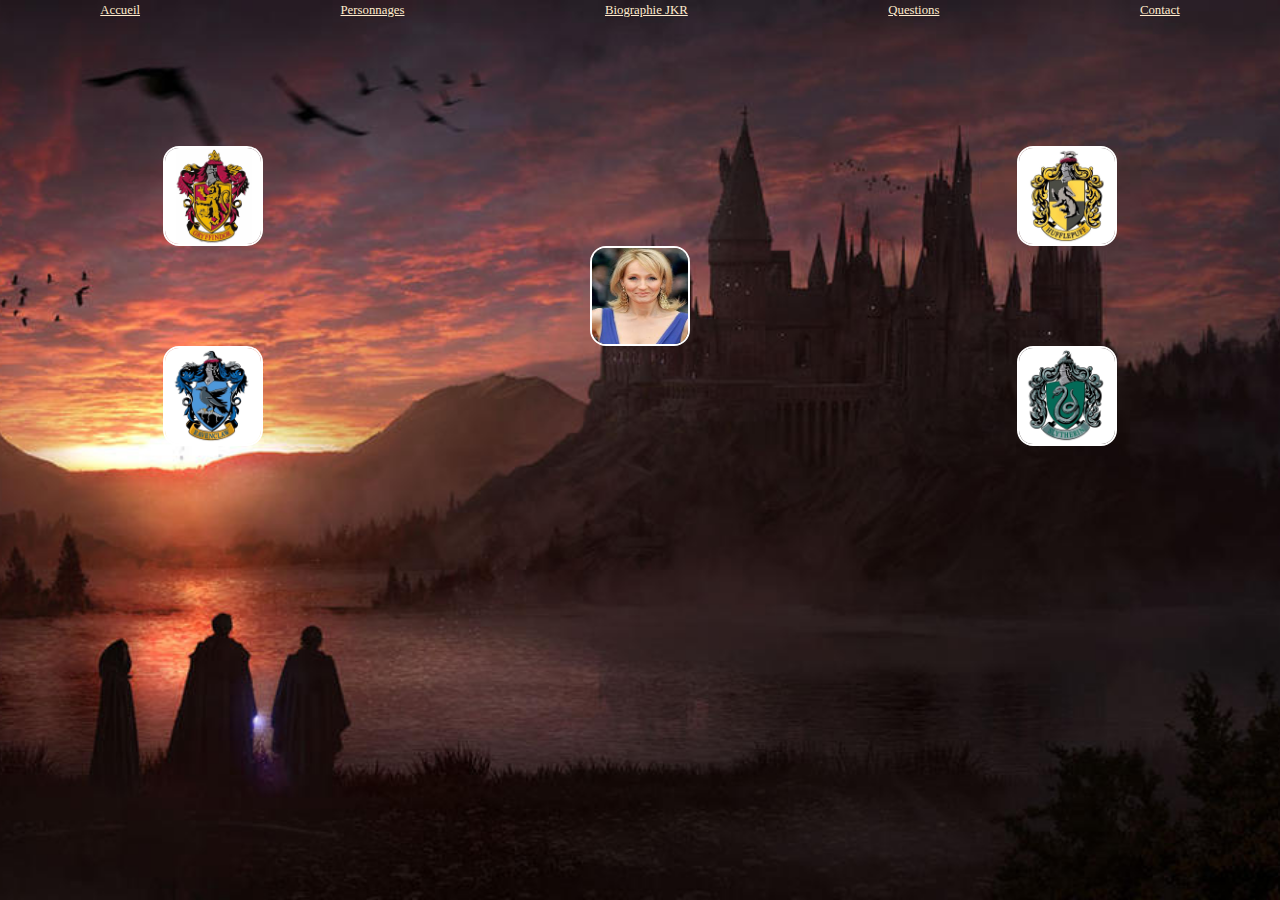
<file: index.html>
<!DOCTYPE html>
<html lang="en">
<head>
    <meta charset="UTF-8">
    <meta http-equiv="X-UA-Compatible" content="IE=edge">
    <meta name="viewport" content="width=device-width, initial-scale=1.0">
    <title>Harry</title>
    <link rel="stylesheet" href="style.css">
</head>
<body>

    <ul>

        <li><a href="index.html" title="Accueil">Accueil</a></li>
        <li><a href="personnages.html" title="Personnaged">Personnages</a></li>
        <li><a href="biographie.html" title="Biographie JKR">Biographie JKR</a></li>
        <li><a href="questions.html" title="Questions">Questions</a></li>
        <li><a href="contact.html" title="Contact">Contact</a></li>
      </ul>

      <div class="img">

          <div class="jkr center-card">
           <a href="biographie.html"><img src="img/jkr.jpg" alt="photo JKR" height="100" width="100"></a>
          </div>

          <div class="blasonm center-card">                                                     
            <a href="#popup"><img src="img/blason-gryffondor-harry-potter.webp" alt="blason gryffondor" height="100" width="100"></a>
          </div>

          <div id="popup" class="overlay">
            <div class="popup">
                <h2 class="h2-griffondor">Blason Gryffondor</h2>
                <a href="#" class="cross">&times;</a>
                <p class="p-griffondor">Godric Gryffondor, fondateur de Poudlard et de la maison portant son nom,
                     était le plus grand duelliste de son époque. 
                     Il s’est battu pour que n’importe quel élève ayant un don magique puisse intégrer l’école.
                    Les qualités requises pour intégrer la maison Gryffondor sont le courage, 
                    la force d’esprit, la paix et la hardiesse.
                    Ces valeurs sont représentées par le lion d’or sur le blason de la maison.                 
                    Le professeur Minerva McGonagall était la directrice de la maison lorsque Harry Potter a fait son entrée à Gryffondor.
                    Le fantôme attitré à la maison est Nick Quasi-Sans-Tête.</p>
                    
            </div>
          </div>
                
             
          <div class="blasonp center-card">        
            <a href="#popup1"><img src="img/Blason-poufsoufle-harry-potter.webp" alt="blason Poufsouffle" height="100" width="100"></a>
          </div>

          <div id="popup1" class="overlay1">
            <div class="popup1">
                <h2 class ="h2-poufsouffle">Blason Poufsouffle</h2>
                <a href="#" class="cross1">&times;</a>
                <p class ="p-poufsouffle">Helga Poufsouffle est la fondatrice de la maison portant son nom et
                     également l’une des fondatrices de l’école des sorciers.
                    La maison Poufsouffle valorise les élèves ayant comme valeurs le sens du partage, 
                    la bienveillance et la loyauté. Les valeurs de la maison Poufsouffle sont caractérisées par son emblème, 
                    le blaireau. Helga Poufsouffle est connue pour utiliser la nourriture dans ses sortilèges.
                     C’est pourquoi la salle commune de la maison se trouve près de la cuisine de Poudlard. 
                     En effet, les odeurs dégagées par la cuisine permettent aux élèves de développer leur odorat et leur goût.                    
                    La directrice de la maison Poufsouffle est Pomona Chourave, 
                    elle est également professeur de botanique à Poudlard. 
                    Le fantôme de la maison est Le Moine Gras.</p>
                
            </div>
        </div>

          <div class="blasonsd center-card">
            <a href="#popup2"><img src="img/blason-serdaigle-harry-potter.webp" alt="blason serdaigle" height="100" width="100"></a>
          </div>

          <div id="popup2" class="overlay2">
            <div class="popup2">
                <h2 class ="h2-serdaigle">Blason Serdaigle</h2>
                <a href="#" class="cross2">&times;</a>
                <p class ="p-serdaigle">La maison Serdaigle a été fondé par Rowena Serdaigle. 
                    Elle est aussi l’une des fondatrices de l’école des sorciers.
                    La maison Serdaigle valorisent l’entrée des sorciers qui ont les qualités suivantes : 
                    la sagesse, l’esprit, l’intellect et l’apprentissage. 
                    C’est pourquoi la plupart des sorciers de la maison Serdaigle 
                    sont des personnes ayant beaucoup de talents et une capacité à pratiquer plusieurs sortilèges.     
                    Contrairement aux autres maisons où il suffit d’un mot de passer pour intégrer les salles communes, 
                    Serdaigle demande à ses sorciers de répondre à une énigme.                   
                    Lorsque Harry Potter fait son entrée à l’école des sorciers 
                    le directeur de la maison Serdaigle est Fillius Flitwic et son fantôme est la Dame Grise.</p>
            </div>
        </div>

           <div class="blasonsp center-card">
            <a href="#popup3"><img src="img/blason-serpentard-harry-potter.webp" alt="blason serpantard" height="100" width="100"></a>
           </div>

           <div id="popup3" class="overlay3">
            <div class="popup3">
                <h2 class ="h2-serpentard">Blason Serpentard</h2>
                <a href="#" class="cross3">&times;</a>
                <p class ="p-serpentard">Le fondateur de cette maison est Salazar Serpentard, 
                    il est également l’un des fondateurs de Poudlard.
                    L’emblème de la maison est le serpent. 
                    C’est un clin d’oeil au fondateur de la maison puisqu’il parlait le fourchelang,
                    soit la langue des serpents.                   
                    Les qualités valorisées pour intégrer Serpentard sont la ruse, 
                    l’ambition et l’ingéniosité. 
                    Salazar Serpentard a également une préférence pour les sorciers de Sang Pur, 
                    soit un sorcier qui n’a aucun Moldu ni né-Moldu parmi ses parents et ses grands-parents.                   
                    Le directeur de la maison Serpentard est Severus Rogue et le fantôme est Baron Sanglant.</p>
            </div>
        </div>
      </div>
    
</body>
</html>
</file>
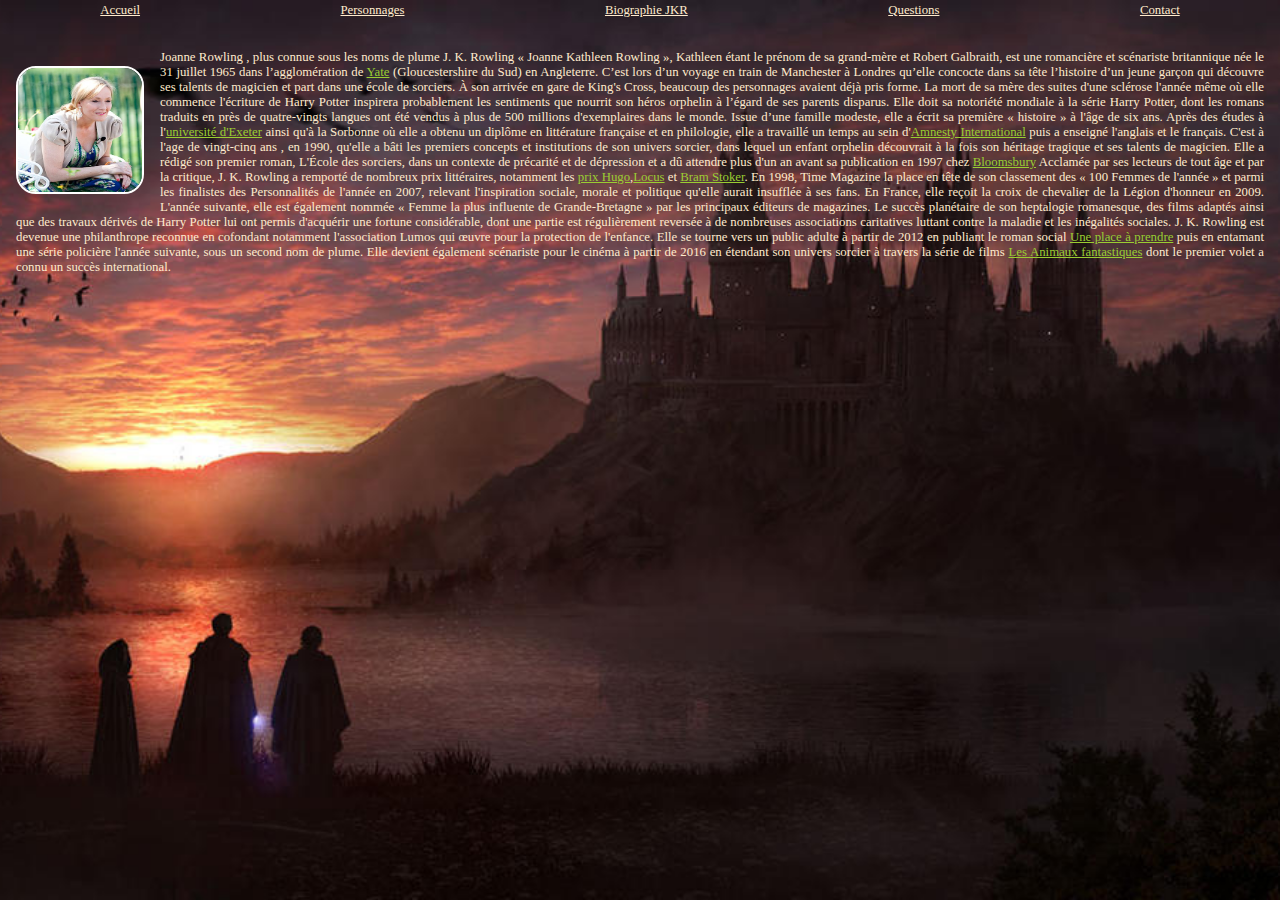
<file: biographie.html>
<!DOCTYPE html>
<html lang="en">

<head>
    <meta charset="UTF-8">
    <meta http-equiv="X-UA-Compatible" content="IE=edge">
    <meta name="viewport" content="width=device-width, initial-scale=1.0">
    <link rel="stylesheet" href="style.css">
    <title>Document</title>
</head>

<body>

    <ul>

        <li><a href="index.html" title="Accueil">Accueil</a></li>
        <li><a href="personnages.html" title="Personnaged">Personnages</a></li>
        <li><a href="biographie.html" title="Biographie JKR">Biographie JKR</a></li>
        <li><a href="questions.html" title="Questions">Questions</a></li>
        <li><a href="contact.html" title="Contact">Contact</a></li>
      </ul>


    <img src="./img/J._K._Rowling_2010.jpg" id="img" alt="" height="300" width="300">
    <p>
        
        
        Joanne Rowling , plus connue sous les noms de plume J. K. Rowling « Joanne Kathleen Rowling », Kathleen étant le
        prénom de sa grand-mère et Robert Galbraith,
        est une romancière et scénariste britannique née le 31 juillet 1965 dans l’agglomération de <a
            href="https://fr.wikipedia.org/wiki/Yate" title="Yate">Yate</a> (Gloucestershire du Sud) en Angleterre.
        C’est lors d’un voyage en train de Manchester à Londres qu’elle concocte dans sa tête l’histoire d’un jeune
        garçon qui découvre ses talents de magicien et part dans une école de sorciers.
        À son arrivée en gare de King's Cross, beaucoup des personnages avaient déjà pris forme.
        La mort de sa mère des suites d'une sclérose l'année même où elle commence l'écriture de Harry Potter inspirera
        probablement les sentiments que nourrit son héros orphelin à l’égard de ses parents disparus.
        Elle doit sa notoriété mondiale à la série Harry Potter, dont les romans traduits en près de quatre-vingts
        langues ont été vendus à plus de 500 millions d'exemplaires dans le monde.

        Issue d’une famille modeste, elle a écrit sa première « histoire » à l'âge de six ans.
        Après des études à l'<a href="https://fr.wikipedia.org/wiki/Universit%C3%A9_d%27Exeter"
            title="université d'Exeter">université d'Exeter</a> ainsi qu'à la Sorbonne où elle a obtenu un diplôme en
        littérature française et en philologie,
        elle a travaillé un temps au sein d'<a href="https://fr.wikipedia.org/wiki/Amnesty_International"
            title="Amnesty International">Amnesty International</a> puis a enseigné l'anglais et le français.
        C'est à l'age de vingt-cinq ans , en 1990, qu'elle a bâti les premiers concepts et institutions de son univers
        sorcier,
        dans lequel un enfant orphelin découvrait à la fois son héritage tragique et ses talents de magicien.
        Elle a rédigé son premier roman, L'École des sorciers, dans un contexte de précarité et de dépression et a dû
        attendre plus d'un an avant sa publication en 1997 chez <a
            href="https://fr.wikipedia.org/wiki/Bloomsbury_Publishing" title="Bloomsbury">Bloomsbury</a>

        Acclamée par ses lecteurs de tout âge et par la critique, J. K. Rowling a remporté de nombreux prix littéraires,
        notamment les <a href="https://fr.wikipedia.org/wiki/Prix_Hugo" title="prix Hugo">prix Hugo</a>,<a
            href="https://fr.wikipedia.org/wiki/Prix_Locus" title="Locus">Locus</a> et <a
            href="https://fr.wikipedia.org/wiki/Prix_Bram-Stoker" title="Bram Stoker">Bram Stoker</a>.
        
        En 1998, Time Magazine la place en tête de son classement des « 100 Femmes de l'année » et parmi les finalistes
        des Personnalités de l'année en 2007,
        relevant l'inspiration sociale, morale et politique qu'elle aurait insufflée à ses fans. En France, elle reçoit
        la croix de chevalier de la Légion d'honneur en 2009.
        L'année suivante, elle est également nommée « Femme la plus influente de Grande-Bretagne » par les principaux
        éditeurs de magazines.


        Le succès planétaire de son heptalogie romanesque, des films adaptés ainsi que des travaux dérivés de Harry
        Potter lui ont permis d'acquérir une fortune considérable,
        dont une partie est régulièrement reversée à de nombreuses associations caritatives luttant contre la maladie et
        les inégalités sociales.
        J. K. Rowling est devenue une philanthrope reconnue en cofondant notamment l'association Lumos qui œuvre pour la
        protection de l'enfance.

        Elle se tourne vers un public adulte à partir de 2012 en publiant le roman social <a
            href="https://fr.wikipedia.org/wiki/Une_place_%C3%A0_prendre" title="Une place à prendre">Une place à
            prendre</a>
        puis en entamant une série policière l'année suivante, sous un second nom de plume.
        Elle devient également scénariste pour le cinéma à partir de 2016 en étendant son univers sorcier à travers la
        série de films  <a
            href="https://fr.wikipedia.org/wiki/Les_Animaux_fantastiques_(s%C3%A9rie_de_films)"
            title="Les Animaux fantastiques">Les Animaux fantastiques</a>
        dont le premier volet a connu un succès international.
    </p>

</body>

</html>
</file>
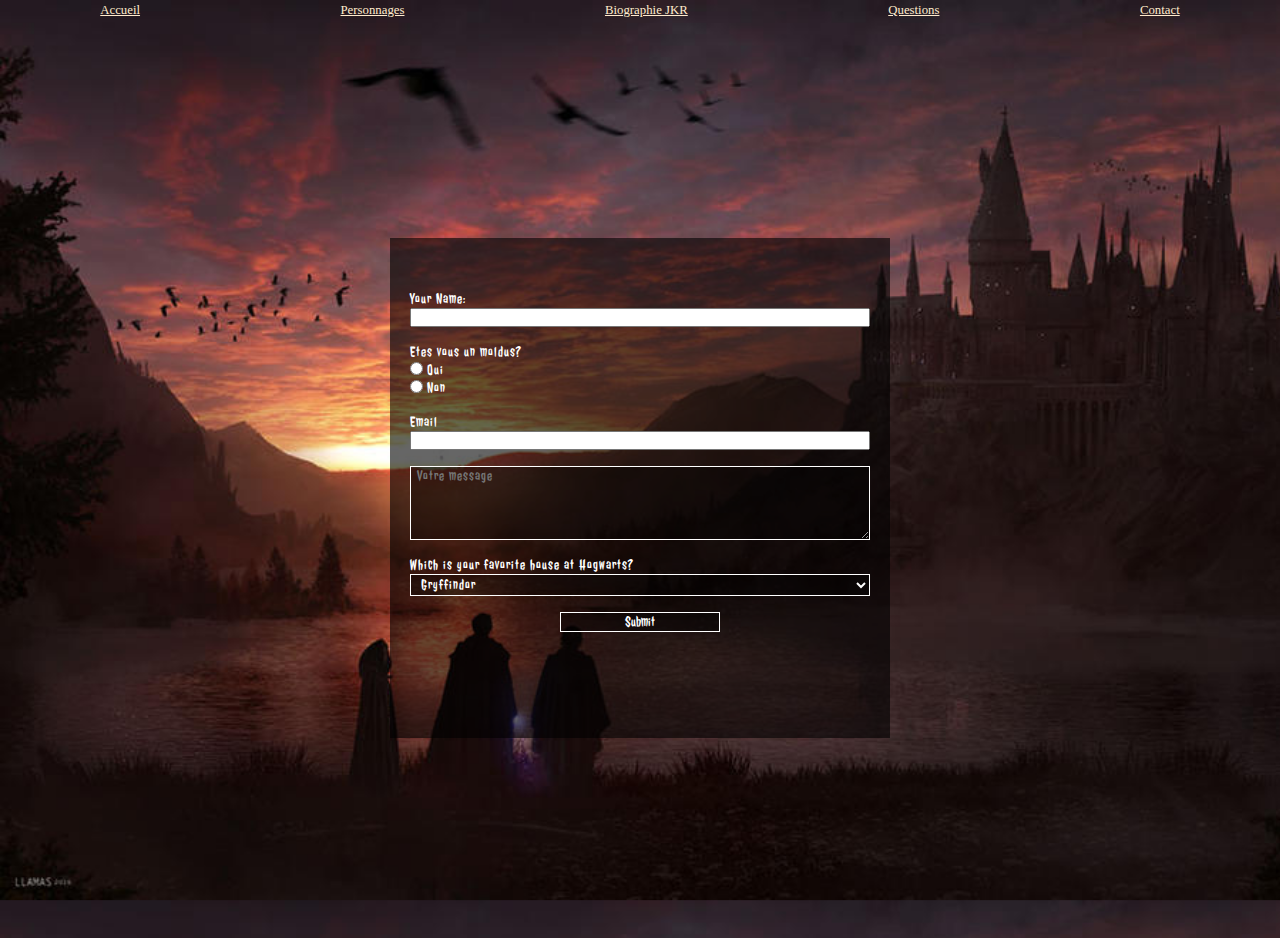
<file: contact.html>
<!DOCTYPE html>
<html lang="en">
<head>
    <meta charset="UTF-8">
    <meta http-equiv="X-UA-Compatible" content="IE=edge">
    <meta name="viewport" content="width=device-width, initial-scale=1.0">
    <title>Document</title>
    <link href="https://fonts.googleapis.com/css?family=Jolly+Lodger" rel="stylesheet">
    <link rel="stylesheet" href="stylecont.css" type="text/css">
    
</head>
<body>
  
  <ul>
    
    <li><a href="index.html" title="Accueil">Accueil</a></li>
    <li><a href="personnages.html" title="Personnaged">Personnages</a></li>
    <li><a href="biographie.html" title="Biographie JKR">Biographie JKR</a></li>
    <li><a href="questions.html" title="Questions">Questions</a></li>
    <li><a href="contact.html" title="Contact">Contact</a></li>
  </ul>
  
  <div id="hogwarts-background">
    <div id="form-wrapper">
      <form>
        <div class="label">
          <label for="wizard-name">Your Name: </label>
          <input  id="wizard-name" name="wizard-name" cols="20" rows="1"></input>
        </div>
        <div class="label">   
          <p>Etes vous un moldus?</p>
          <div>
            <input type="radio" id="yes-muggle" name="muggle-parent" value="yes">
            <label for="contactChoice1">Oui</label>
          </div>
          <div>
            <input type="radio" id="no-muggle" name="muggle-parent" value="no">
            <label for="contactChoice2">Non</label>
          </div>
        </div>
        
        <div class="label">
          <label for="emailinput">Email</label>
            <input type="email" id="emailinput" name="email" cols="28" rows="1"></input>
            </div>
            
            <div class="label">
              <textarea id="messageinput" name="message" cols="35" rows="4" placeholder="Votre message"></textarea>
            </div>
            
            <div class="label">
            <p>Which is your favorite house at Hogwarts?</p>
            
            <select name="fav-house">
              <option value="Gryffindor">Gryffindor</option>
              <option value="Hufflepuff">Hufflepuff</option>
              <option value="Ravenclaw">Ravenclaw</option>
              <option value="Slytherin">Slytherin</option>
            </select>
          </div>
          
          <div><input id="sub" type="submit" value="Submit"></div>
          
          
          
        </form>
        
      </div>
    </div> 
    
    
  
  
  <script src="contact.js"></script>
</body>
</html>
</file>
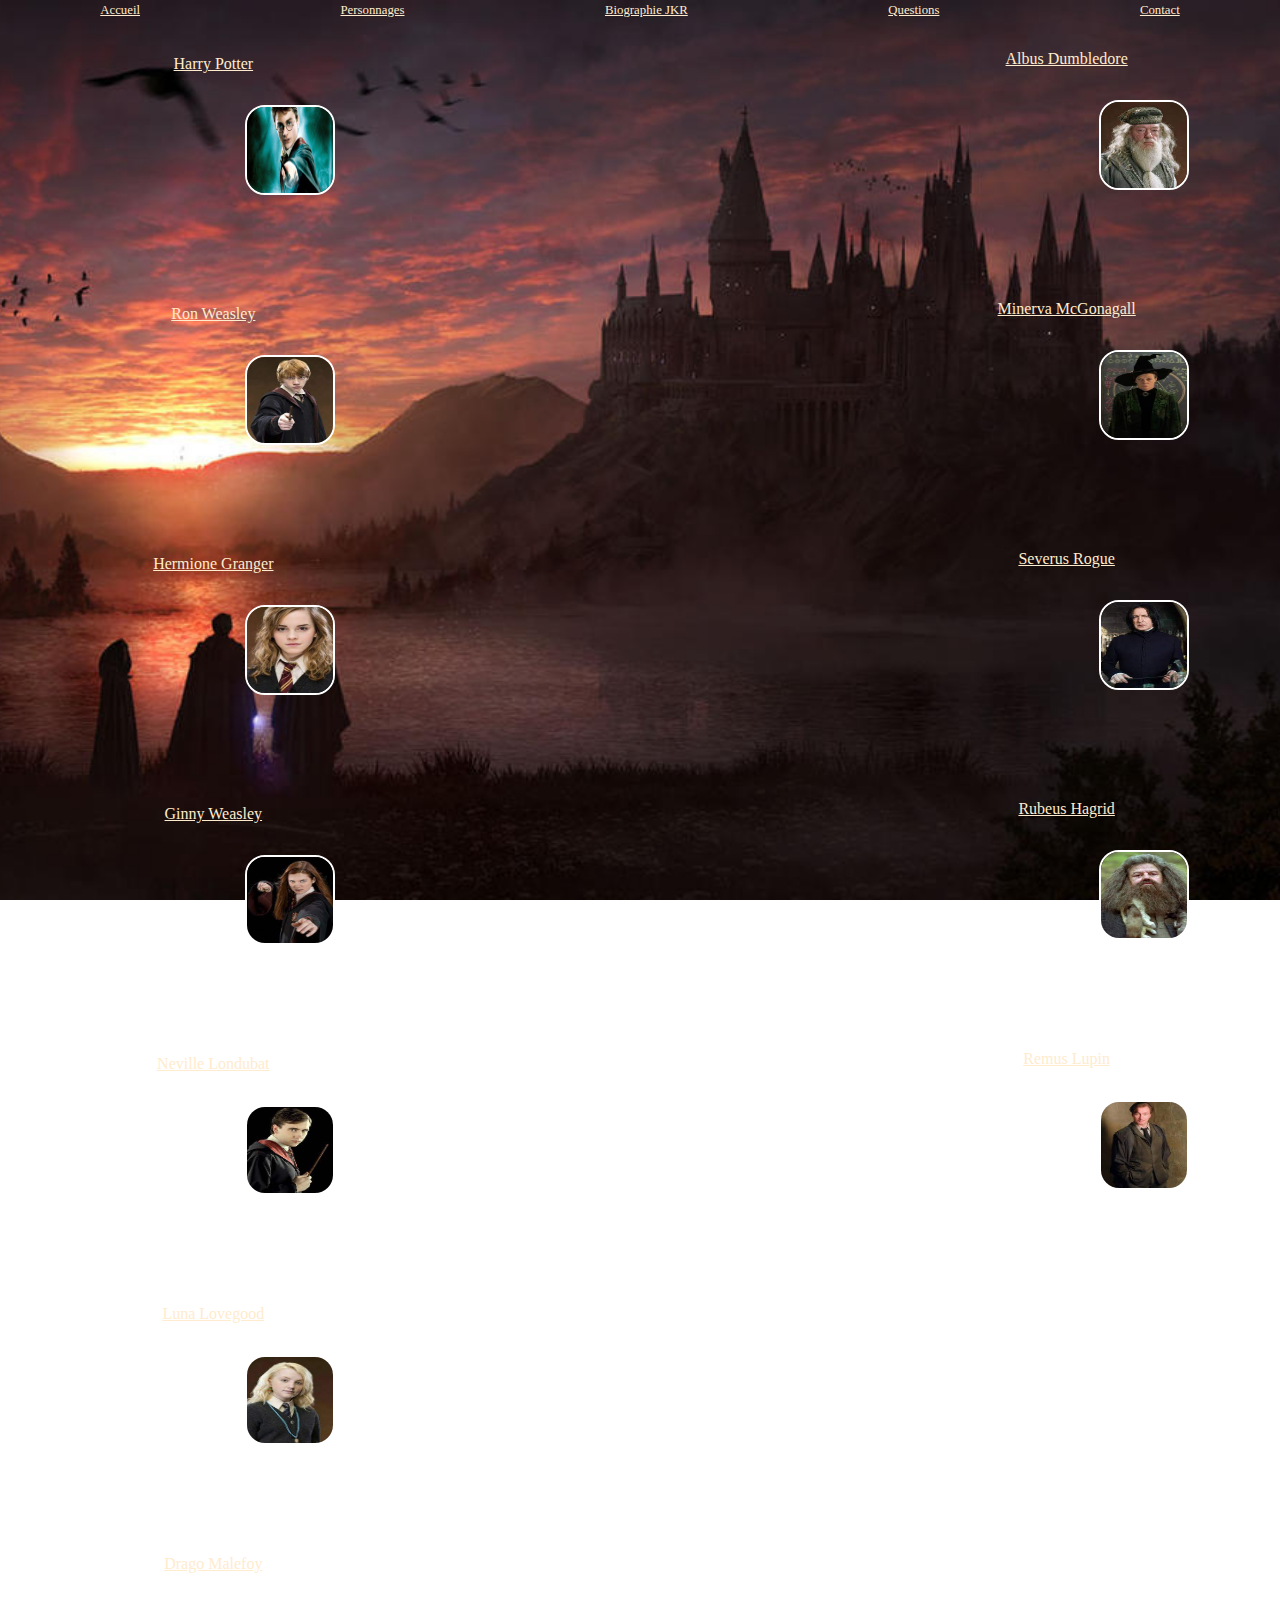
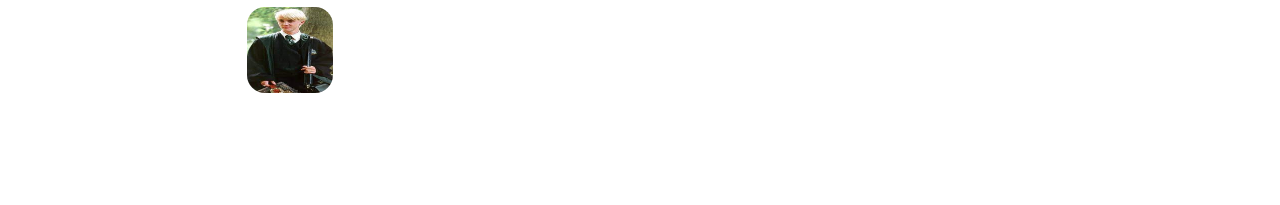
<file: personnages.html>
<!DOCTYPE html>
<html lang="en">

<head>
    <meta charset="UTF-8">
    <meta http-equiv="X-UA-Compatible" content="IE=edge">
    <meta name="viewport" content="width=device-width, initial-scale=1.0">
    <link rel="stylesheet" href="style.css">
    <title>Document</title>
</head>

<body>

    <ul>

        <li><a href="index.html" title="Accueil">Accueil</a></li>
        <li><a href="personnages.html" title="Personnaged">Personnages</a></li>
        <li><a href="biographie.html" title="Biographie JKR">Biographie JKR</a></li>
        <li><a href="questions.html" title="Questions">Questions</a></li>
        <li><a href="contact.html" title="Contact">Contact</a></li>
    </ul>

    <div class="card">

        <div class="eleves">
            <div class="container">
                <a href="https://fr.wikipedia.org/wiki/Harry_Potter_(personnage)" title="harry potter">Harry Potter</a>

                <div class="flip-card">
                    <div class="flip-card-inner">
                        <div class="flip-card-front">
                            <img src="./img/harry-potter.jpg" alt="Harry" width="90" height="90">

                        </div>
                        <div class="flip-card-back">
                            <p>Daniel Radcliffe</p>
                        </div>
                    </div>
                </div>
            </div>

            <div class="container">
                <a href="https://fr.wikipedia.org/wiki/Ron_Weasley" title="Ron Weasleyr">Ron Weasley</a>

                <div class="flip-card">
                    <div class="flip-card-inner">
                        <div class="flip-card-front">
                            <img src="./img/Ron.jpg" alt="Ron" width="90" height="90">
                        </div>
                        <div class="flip-card-back">
                            <p>Rupert Grint</p>
                        </div>
                    </div>
                </div>
            </div>

            <div class="container">
                <a href="https://fr.wikipedia.org/wiki/Hermione_Granger" title="Hermione_Granger">Hermione Granger</a>

                <div class="flip-card">
                    <div class="flip-card-inner">
                        <div class="flip-card-front">
                            <img src="./img/hermione.jpg" alt="Hermione" width="90" height="90">

                        </div>
                        <div class="flip-card-back">
                            <p>Emma Watson</p>
                        </div>
                    </div>
                </div>
            </div>

            <div class="container">
                <a href="https://fr.wikipedia.org/wiki/Ginny_Weasley" title="ginny">Ginny Weasley</a>

                <div class="flip-card">
                    <div class="flip-card-inner">
                        <div class="flip-card-front">
                            <img src="./img/giny weasley.jpg" alt="Giny" width="90" height="90">
                        </div>
                        <div class="flip-card-back">
                            <p>Bonnie Wright</p>
                        </div>
                    </div>
                </div>
            </div>

            <div class="container">
                <a href="https://fr.wikipedia.org/wiki/Arm%C3%A9e_de_Dumbledore#Neville_Londubat"
                    title="Neville_Londubat">Neville Londubat</a>

                <div class="flip-card">
                    <div class="flip-card-inner">
                        <div class="flip-card-front">
                            <img src="./img/neville.jpg" alt="Neville" width="90" height="90">

                        </div>
                        <div class="flip-card-back">
                            <p> Matthew Lewis</p>
                        </div>
                    </div>
                </div>
            </div>

            <div class="container">
                <a href="https://fr.wikipedia.org/wiki/Luna_Lovegood" title="Luna Lovegood">Luna Lovegood</a>

                <div class="flip-card">
                    <div class="flip-card-inner">
                        <div class="flip-card-front">
                            <img src="./img/Luna Lovegood.jpg" alt="Luna Lovegood" width="90" height="90">
                        </div>
                        <div class="flip-card-back">
                            <p>Evanna Lynch</p>
                        </div>
                    </div>
                </div>
            </div>

            <div class="container">
                <a href="https://fr.wikipedia.org/wiki/Drago_Malefoy" title="Drago">Drago Malefoy </a>

                <div class="flip-card">
                    <div class="flip-card-inner">
                        <div class="flip-card-front">
                            <img src="./img/drago.jpg" alt="Drago" width="90" height="90">
                        </div>
                        <div class="flip-card-back">
                            <p>Tom Felton </p>
                        </div>
                    </div>
                </div>
            </div>
        </div>

        <!-- cartes Professeurs -->

        <div class="professeurs">
            <div class="container">
                <a href="https://fr.wikipedia.org/wiki/Albus_Dumbledore" title="Albus Dumbledore">Albus Dumbledore</a>
                <div class="flip-card">
                    <div class="flip-card-inner">
                        <div class="flip-card-front">
                            <img src="./img/albus dumbledore.jpg" alt="Albus Dumbledore" width="90" height="90">

                        </div>
                        <div class="flip-card-back">
                            <p>Richard Harris puis Michael Gambon </p>
                        </div>
                    </div>
                </div>
            </div>
            <div class="container">
                <a href="https://fr.wikipedia.org/wiki/Minerva_McGonagall" title="Minerva McGonagall">Minerva
                    McGonagall</a>
                <div class="flip-card">
                    <div class="flip-card-inner">
                        <div class="flip-card-front">
                            <img src="./img/minerva mcGonagall.jpg" alt="Minerva McGonagall" width="90" height="90">

                        </div>
                        <div class="flip-card-back">
                            <p>Maggie Smith</p>
                        </div>
                    </div>
                </div>
            </div>
            <div class="container">
                <a href="https://fr.wikipedia.org/wiki/Severus_Rogue" title="Severus Rogue">Severus Rogue</a>
                <div class="flip-card">
                    <div class="flip-card-inner">
                        <div class="flip-card-front">
                            <img src="./img/severus rogue.jpg" alt="Severus Rogue" width="90" height="90">
                        </div>
                        <div class="flip-card-back">
                            <p> Alan Rickman</p>
                        </div>
                    </div>
                </div>
            </div>
            <div class="container">
                <a href="https://fr.wikipedia.org/wiki/Rubeus_Hagrid" title="Rubeus_Hagrid">Rubeus Hagrid</a>
                <div class="flip-card">
                    <div class="flip-card-inner">
                        <div class="flip-card-front">
                            <img src="./img/Rubeus Hagrid.jpg" alt="Rubeus Hagrid" width="90" height="90">

                        </div>
                        <div class="flip-card-back">
                            <p> Robbie Coltrane</p>
                        </div>
                    </div>
                </div>
            </div>

            <div class=container>
                <a href="https://fr.wikipedia.org/wiki/Remus_Lupin" title="Remus Lupin">Remus Lupin</a>
                <div class="flip-card">
                    <div class="flip-card-inner">
                        <div class="flip-card-front">
                            <img src="./img/Remus Lupin.jpg" alt="Remus Lupin" width="90" height="90">

                        </div>
                        <div class="flip-card-back">
                            <p>David Thewlis</p>
                        </div>
                    </div>
                </div>
            </div>
        </div>

    </div>


    


</body>

</html>
</file>
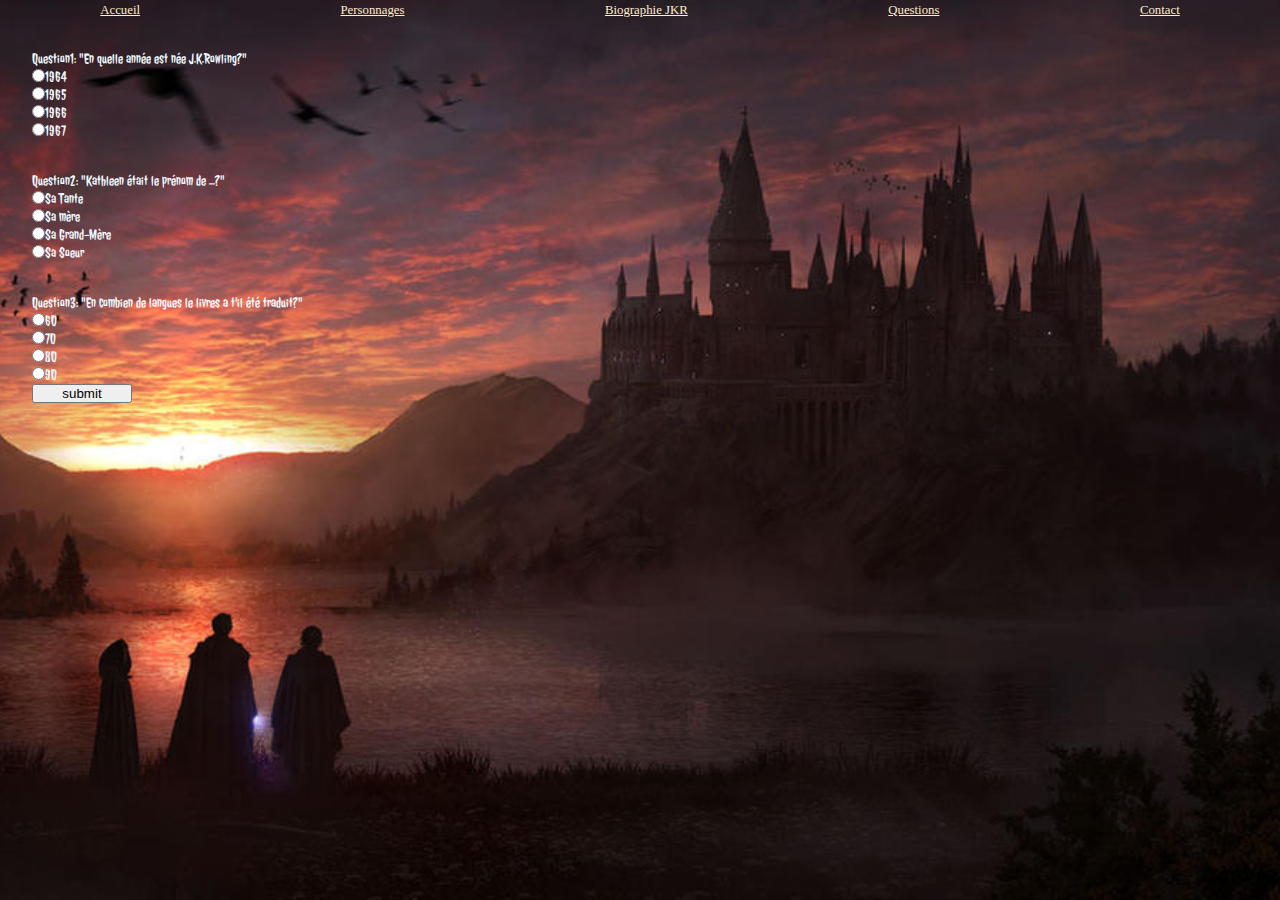
<file: questions.html>
<!DOCTYPE html>
<html lang="en">
  <head>
    <meta charset="UTF-8" />
    <meta http-equiv="X-UA-Compatible" content="IE=edge" />
    <meta name="viewport" content="width=device-width, initial-scale=1.0" />
    <link href="https://fonts.googleapis.com/css?family=Jolly+Lodger" rel="stylesheet">
    <link rel="stylesheet" href="quizz.css" />
    <title>Document</title>
    
  </head>
  <body>
    <ul>
      <li><a href="index.html" title="Accueil">Accueil</a></li>
      <li><a href="personnages.html" title="Personnaged">Personnages</a></li>
      <li>
        <a href="biographie.html" title="Biographie JKR">Biographie JKR</a>
      </li>
      <li><a href="questions.html" title="Questions">Questions</a></li>
      <li><a href="contact.html" title="Contact">Contact</a></li>
    </ul>

    <div id="questions">
      <p>
        Question1: "En quelle année est née J.K.Rowling?"<br />

        <input type="radio" name="Question1" />1964<br />
        <input type="radio" name="Question1" id="correct1" />1965<br />
        <input type="radio" name="Question1" />1966<br />
        <input type="radio" name="Question1" />1967<br />
      </p>

      <p>
        Question2: "Kathleen était le prénom de ...?"<br />
        <input type="radio" name="Question2" />Sa Tante<br />
        <input type="radio" name="Question2" />Sa mère<br />
        <input type="radio" name="Question2" id="correct2" />Sa Grand-Mère<br />
        <input type="radio" name="Question2" />Sa Soeur<br />
      </p>

      <p>
        Question3: "En combien de langues le livres a t'il été traduit?"<br />
        <input type="radio" name="Question3" />60<br />
        <input type="radio" name="Question3" />70<br />
        <input type="radio" name="Question3" id="correct3" />80<br />
        <input type="radio" name="Question3" />90<br />
      </p>

      <input id="sub" type="submit" value="submit" onclick="result()" />

      <!-- <img src="" alt="" class="correctAnswer" /> -->
      <script src="questions.js"></script>
    </div>
  </body>
</html>
</file>
<file: style.css>
*{
  margin: 0;
  padding: 0;
  box-sizing: border-box;
}
body{
    height: 100vh;
    font-family: "Festive", cursive;
    background-image: url(./img/hogwarts.jpg);
    background-size: cover;
    background-repeat: initial;
    background-position-x: center; 
    background-attachment: fixed;
    /* background-repeat: no-repeat; */
  }
  ul{
      display:flex;
      justify-content: space-around;
      list-style-type: none
  }
  ul a{
    color: blanchedalmond;
    font-size: 0.8rem;
  }
  .img{
      margin-top: 8rem;
      display: grid;
      grid-template-columns: repeat(3, 1fr);
      grid-template-rows: repeat(3, 1fr);
  }
  .center-card{
    justify-self: center;
  }
  .jkr{
      grid-column: 2;
      grid-row: 2;
      height: 100px;
      width: 100px;
      
  }
  .jkr img{
      border-radius: 1em;
  }
  .blasonm{
      grid-column: 1;
      grid-row: 1;
      height: 100px;
      width: 100px;
      transition: 1s;
  }
  
  .blasonm img{
    border-radius: 1em;
  } 
  .h2-griffondor {
    color: goldenrod;
  }
  .p-griffondor {
    color: darkred;
  }


/* popup blasons */


  .overlay, .overlay1 , .overlay2 , .overlay3{
    position: fixed;
    top: 0;
    bottom: 0;
    left: 0;
    right: 0;
    background: rgba 0,0,0,0.7;
    transition: opacity .4s;
    visibility: hidden;
    opacity: 0;
  }
  
  .overlay:target , .overlay1:target , .overlay2:target,  .overlay3:target{
    visibility: visible;
    opacity: 1;
}

.popup , .popup1 , .popup2 , .popup3  {
    margin: auto;
    padding: 0.5rem;
    background: #fff;
    border-radius: 5px;
    width: 90%;
    position: relative;
    transition: all 0.4s ;
    top: 50%;
    transform: translate(0, -50%);
}
.popup .cross , .popup1 .cross1 , .popup2 .cross2 , .popup3 .cross3 {
    position: absolute;
    top: 0.25rem;
    right: 1.5rem;
    font-size: 1.5rem;
    font-weight: bold;
    text-decoration: none;
    transition: 0.3s ease;
    color: #333;  
}
.popup .cross:hover {
    color: goldenrod;
}

.popup1 .cross1:hover {
  color: yellow;
}
.popup2 .cross2:hover {
  color: rgb(60, 55, 200);
}
.popup3 .cross3:hover {
  color: rgb(148, 148, 146);
}
  .blasonp{
     grid-column: 3;
     grid-row: 1; 
     height: 100px;
     width: 100px;
  }
  .blasonp img{
      border-radius: 1em;
  }
  .h2-poufsouffle {
    color: yellow;
  }
  .p-poufsouffle {
color: rgb(67, 65, 65);
  }
  
  .blasonsd{
    grid-column: 1;
    grid-row: 3;
    height: 100px;
    width: 100px;
  }
  .blasonsd img{
    border-radius: 1em;  
  }

  .h2-serdaigle {
    color: rgb(60, 55, 200);
  }
  .p-serdaigle {
color:#44b5d5;
  }
  
  .blasonsp{
     grid-column: 3;
     grid-row: 3;
     height: 100px;
     width: 100px;
  }
  .blasonsp img{
    border-radius: 1em; 
  }


  /* cartes pivotantes */
 
  /* .container a {
    display: flex;
  justify-content: center;
    color: #fff;
    
  } */

.flip-card {
  background-color: transparent;
  height: 200px;
  /*border: 1px solid #f1f1f1;*/
  display: flex;

  /* align-items: center;*/
  margin-top: 2rem;
  /* margin-right: 100px; */
} 

.flip-card-inner {
  position: relative;
  /*width: 100%;
  height: 100%;*/
  text-align: center;
  transition: transform 0.8s;
  transform-style: preserve-3d;
}

.flip-card:hover .flip-card-inner {
  transform: rotateY(180deg);
}

.flip-card-front, .flip-card-back {
  position: absolute;
  width: 100%;
  height: 100%;
  -webkit-backface-visibility: hidden; 
  backface-visibility: hidden;
}

/* .flip-card-front {
  background-color: #bbb;
  color: black;
} */

.flip-card-back {
  /* background-color: dodgerblue; */
  color: white;
  transform: rotateY(180deg);
}

.eleves {
  display: flex;
  flex-direction: column;
  margin-top: 5px;
}

.card {
  display: grid;
  grid-template-columns: repeat(3,1fr);
  margin-top: 2rem;
}

.flip-card-back p {
  color: blanchedalmond;
  width: auto;
}

.flip-card-front a {
  color: #fff;
}

.professeurs{
display: flex;
flex-direction: column;
grid-column: 3;

}

.container a {
  color:blanchedalmond ;
  vertical-align: text-top;
  display: flex;
  justify-content: center;
  
}

img {
  border-radius: 20px;
  border: 2px solid #fff;
}

/* fin de carte pivotante */

  .h2-serpentard {
    color: rgb(148, 148, 146);
  }
  .p-serpentard {
color: rgb(24, 117, 41);
  }

/* image jkr biographie */

  #img {
    float: left;
    height: 150px;
    width: 150px;
    height: 8rem;
    width: 8rem;
    margin: 1rem;
    margin-top: 3rem;
  }

  p {
    /* font-size: 30px; */
    color: blanchedalmond;
    margin-top: 1rem;
    font-size: 0.8rem;
    text-align: justify;
    padding: 0 1rem;
    margin-top: 2rem;
  }

  p a {
    color:yellowgreen;
  }

 @media (min-width: 768px){
.flip-card{
  margin-left: 4rem;
}
.container {
  display: flex;
  flex-direction: column;
  align-items: center;
}
 }
</file>
<file: stylecont.css>
/*Fiche Contact*/
*{
  margin: 0;
  padding: 0;
  box-sizing: border-box;
}

html, body{
  background-image: url("./img/hogwarts.jpg");
  background-size: cover;
    height: 100%;
    margin:0px
  }

  ul{
    display:flex;
    justify-content: space-around;
    list-style-type: none
}
ul a{
  color: blanchedalmond;
  font-size: 0.8rem;
}

.label {
  margin-bottom: 1rem;
  display: flex;
  flex-direction: column;
}
 #hogwarts-background{
   /* position: relative; */
    display: flex;
    align-items: center;
    width: 100%;
    height: 100%; 
    background-repeat: no-repeat;
    background-size: 100% 100%;
    background-position:center ;
    justify-content: center;
    flex-direction: column;
    gap: 30px;
    color: #fff;
    
    
  }
  #form-wrapper{
    width:90%;
    max-width: 500px;
    min-height: 500px;
    margin: auto;
    background-color: rgba(0,0,0,0.6)
    
  }
  #form-wrapper  form{
    color: white;
    padding: 20px;
    font-family: 'Jolly Lodger';
    font-size: 15px;
    letter-spacing: 1px;
    margin-top: 2rem;
  }
  #form-wrapper  form  textarea , select{
    font-family: 'Jolly Lodger';
    font-size: 15px;
    letter-spacing: 1px;
    padding:0px 6px;
    background-color: rgba(0,0,0,0.4);
    border: 1px solid white;
    color: #fff;
  }
  #form-wrapper  form  input[type="submit"]{
    width:160px;
    display: block;
    margin:0px auto;
    font-size: 15px;
    background-color: rgba(0,0,0,0.4);
    border: 1px solid white;
    color: #fff;
    font-family: 'Jolly Lodger';
  }

  .sub{
    position: fixed;
    top: 0;
    bottom: 0;
    left: 0;
    right: 0;
    background: rgba 0, 0, 0, 0.7
    
    }

    

  @media (min-width: 768px){
    
    #hogwarts-background{
      margin-top: 20px;
    }
  }
</file>
<file: quizz.css>
* {
  margin: 0;
  padding: 0;
  box-sizing: border-box;
}

body {
  min-height: 100vh;
  font-family: "Festive", cursive;
  background-image: url(./img/hogwarts.jpg);
  background-position-x: center;
  background-attachment: fixed;
  background-size: cover;
}

ul {
  display: flex;
  justify-content: space-around;
  list-style-type: none;
}
ul a {
  color: blanchedalmond;
  font-size: 0.8rem;
}

#questions{
  display: flex;
  flex-direction: column;
}

#questions p {
  color: aliceblue;
  margin-top: 2rem;
  font-family: "Jolly Lodger";
  /* font-family: 'Macondo', cursive; */
  font-size: 15px;
  margin-left: 2rem;
}

#sub{
  margin-left: 2rem;
  width: 100px;
}

@media (min-width: 768px) {
  /* #questions p { */
    /* padding: 2rem; */
  }


/* body{
	font-size: 20px;
	font-family: 'Work Sans', sans-serif;
	color: #333;
  font-weight: 300;
  text-align: center;
  background-color: #f8f6f0;
}
/* h1{
  font-weight: 300;
  margin: 0px;
  padding: 10px;
  font-size: 20px;
  background-color: #444;
  color: #fff;
} */
/* .question{
  font-size: 30px;
  margin-bottom: 10px;
}
.answers {
  margin-bottom: 20px;
  text-align: left;
  display: inline-block;
}
.answers label{
  display: block;
  margin-bottom: 10px;
}
button{
  font-family: 'Work Sans', sans-serif;
	font-size: 22px;
	background-color: #279;
	color: #fff;
	border: 0px;
	border-radius: 3px;
	padding: 20px;
	cursor: pointer;
	margin-bottom: 20px;
}
button:hover{
	background-color: #38a;
}





.slide{
  position: absolute;
  left: 0px;
  top: 0px;
  width: 100%;
  z-index: 1;
  opacity: 0;
  transition: opacity 0.5s;
}
.active-slide{
  opacity: 1;
  z-index: 2;
}
.quiz-container{
  position: relative;
  height: 200px;
  margin-top: 40px;
} */
</file>
